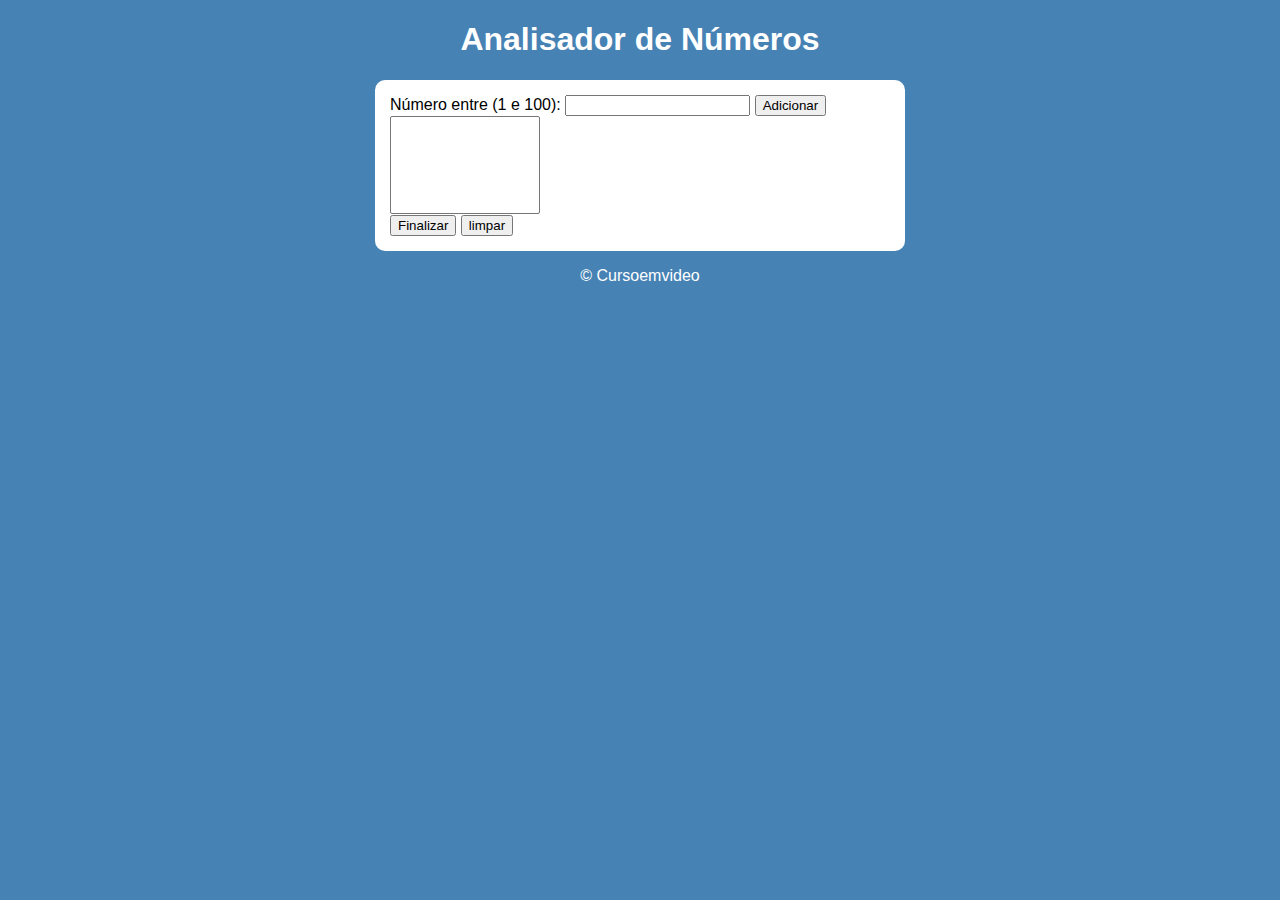
<file: exercicio/ultimo desafio/index.html>
<!DOCTYPE html>
<html lang="pt-br">
<head>
    <meta charset="UTF-8">
    <meta name="viewport" content="width=device-width, initial-scale=1.0">
    <title>Analisador de números</title>
    <link rel="stylesheet" href="css/style.css">
</head>
<body>
    <header class="branco">
        <h1>Analisador de Números</h1>
    </header>
    <section>
        <div>
            Número entre (1 e 100):
            <input type="number" name="num" id="txtnum"> 
            <input type="button" value="Adicionar" onclick="adilista()">
            <br><select name="valor" id="val" size="6"></select>
            <br><input type="button" value="Finalizar" onclick="gerari()">
            <input type="button" value="limpar" onclick="limpar()">
        </div>
        <div id="res">
            
        </div>
    </section>
    <footer class="branco">
        <p>&copy; Cursoemvideo</p>
    </footer>
    
    <script src="js/script.js"></script>
</body>
</html>
</file>
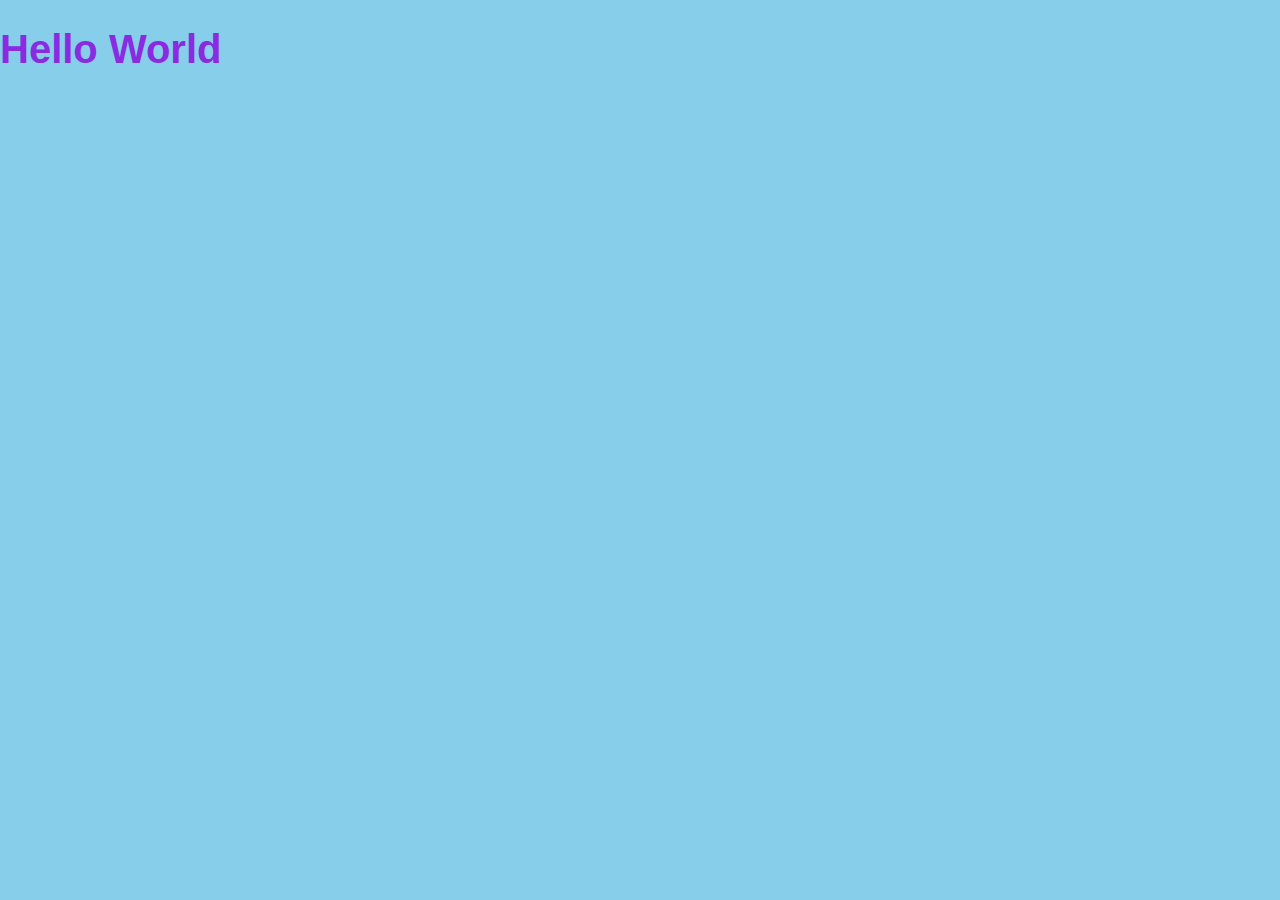
<file: exercicio/ex001.html>
<!DOCTYPE html>
<html lang="pt-br">
<head>
    <meta charset="UTF-8">
    <meta name="viewport" content="width=device-width, initial-scale=1.0">
    <title>ex 01</title>

    <style>
        body {
            margin: 0px;
            padding: 0px;
            font-family: Arial, Helvetica, sans-serif;
            background-color: skyblue;
            font-size: 20px;
        }

        h1 {
            color: blueviolet;
        }
    </style>
</head>
<body>
    <h1>Hello World</h1>
    

    <script>
        window.alert('minha primeira mensagem')
        window.confirm('Está gostando de JS?')
        window.prompt('qual seu nome?')
    </script>
</body>
</html>
</file>
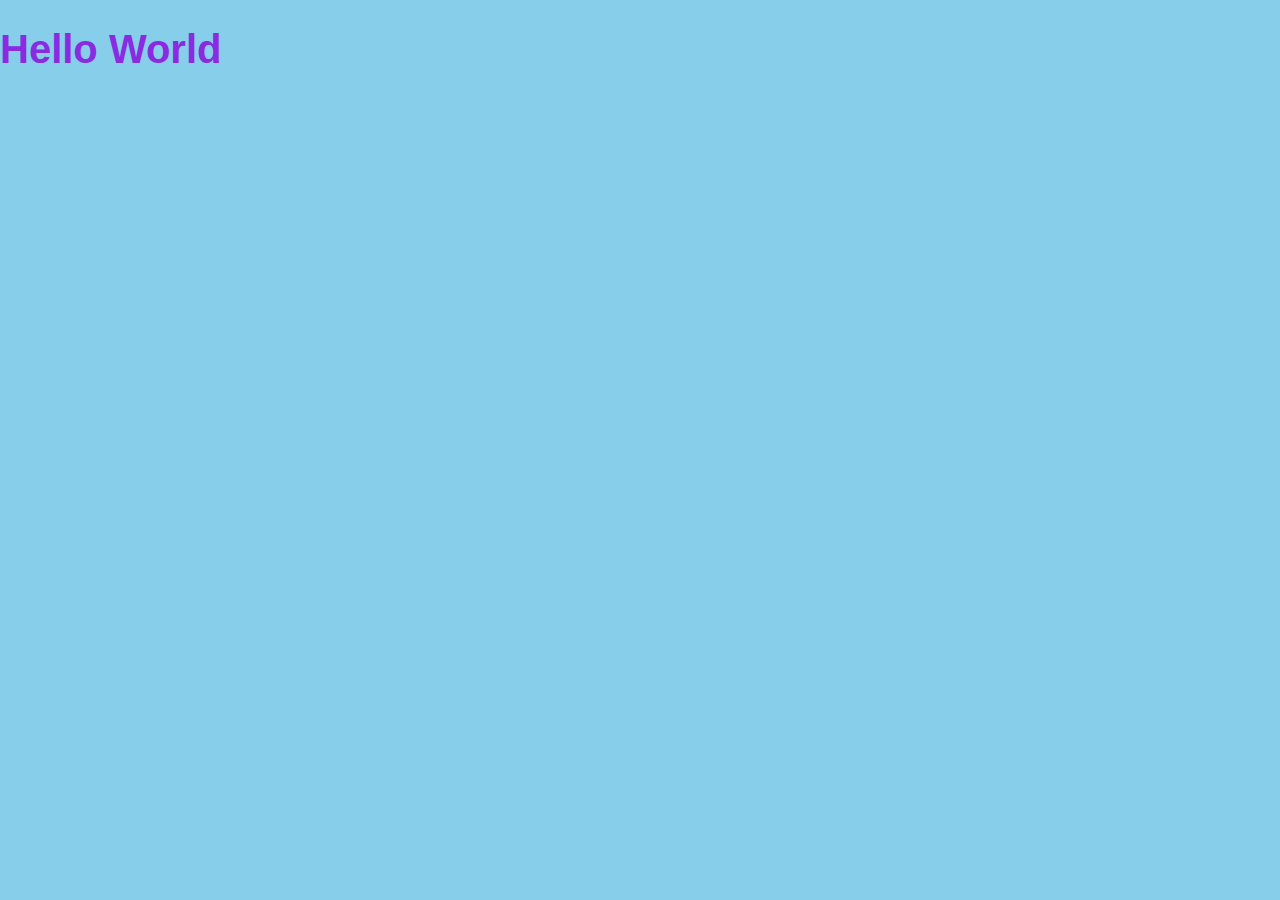
<file: exercicio/ex002.html>
<!DOCTYPE html>
<html lang="pt-br">
<head>
    <meta charset="UTF-8">
    <meta name="viewport" content="width=device-width, initial-scale=1.0">
    <title>ex 002</title>

    <style>
        body {
            margin: 0px;
            padding: 0px;
            font-family: Arial, Helvetica, sans-serif;
            background-color: skyblue;
            font-size: 20px;
        }

        h1 {
            color: blueviolet;
        }
    </style>
</head>
<body>
    <h1>Hello World</h1>
    

    <script>
        let nome = window.prompt('qual seu nome?')
        window.alert("prazer em te conhecer" + nome + "!")
        
    </script>
</body>
</html>
</file>
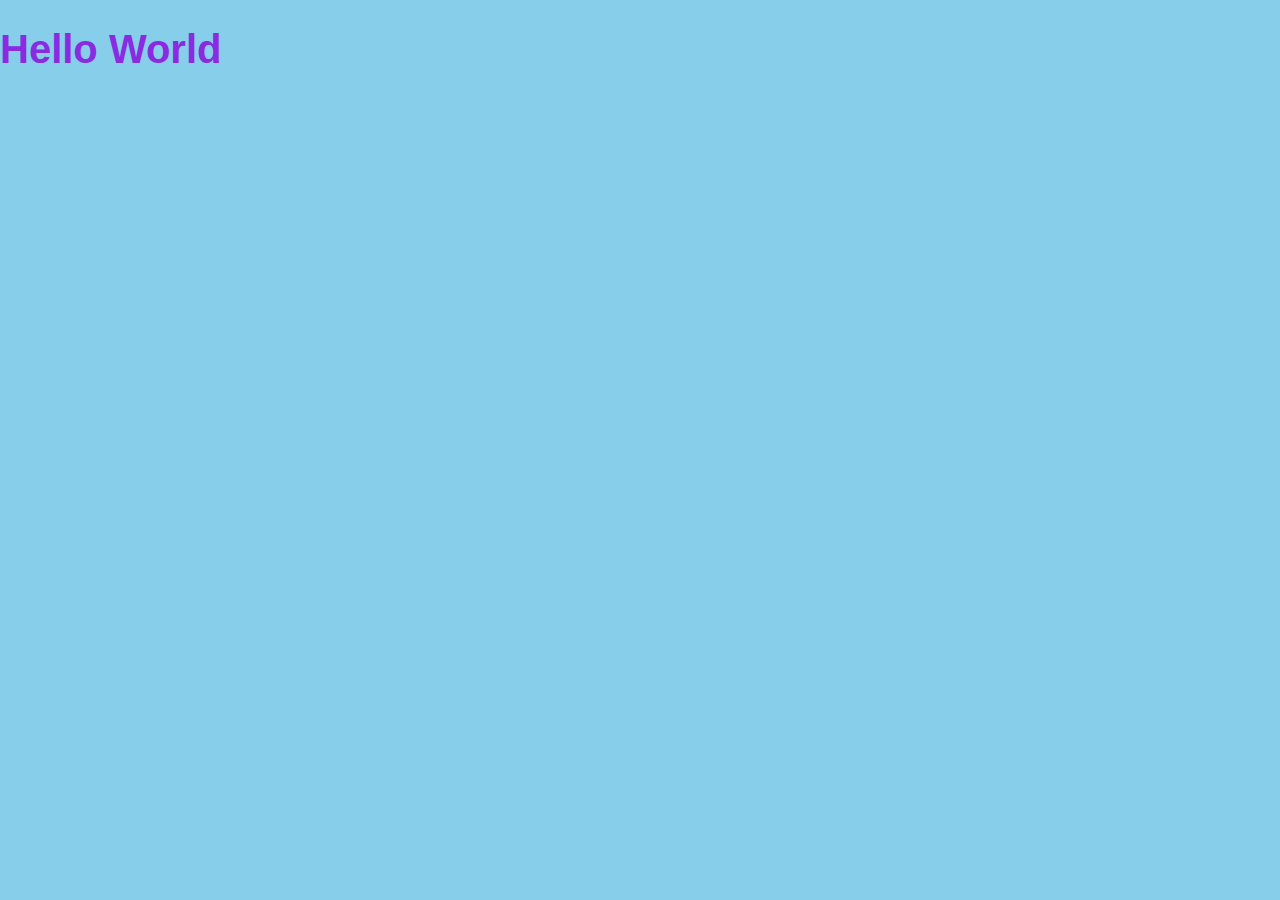
<file: exercicio/ex003.html>
<!DOCTYPE html>
<html lang="pt-br">
<head>
    <meta charset="UTF-8">
    <meta name="viewport" content="width=device-width, initial-scale=1.0">
    <title>ex 003</title>

    <style>
        body {
            margin: 0px;
            padding: 0px;
            font-family: Arial, Helvetica, sans-serif;
            background-color: skyblue;
            font-size: 20px;
        }

        h1 {
            color: blueviolet;
        }
    </style>
</head>
<body>
    <h1>Hello World</h1>
    

    <script>
        let n1 = Number(window.prompt("Digite um número: "))
        let n2 = Number(window.prompt("digite outro número: "))
        let so = n1 + n2
        window.alert(`A soma entre ${n1} e ${n2} deu o resultado ${so}`)
    </script>
</body>
</html>
</file>
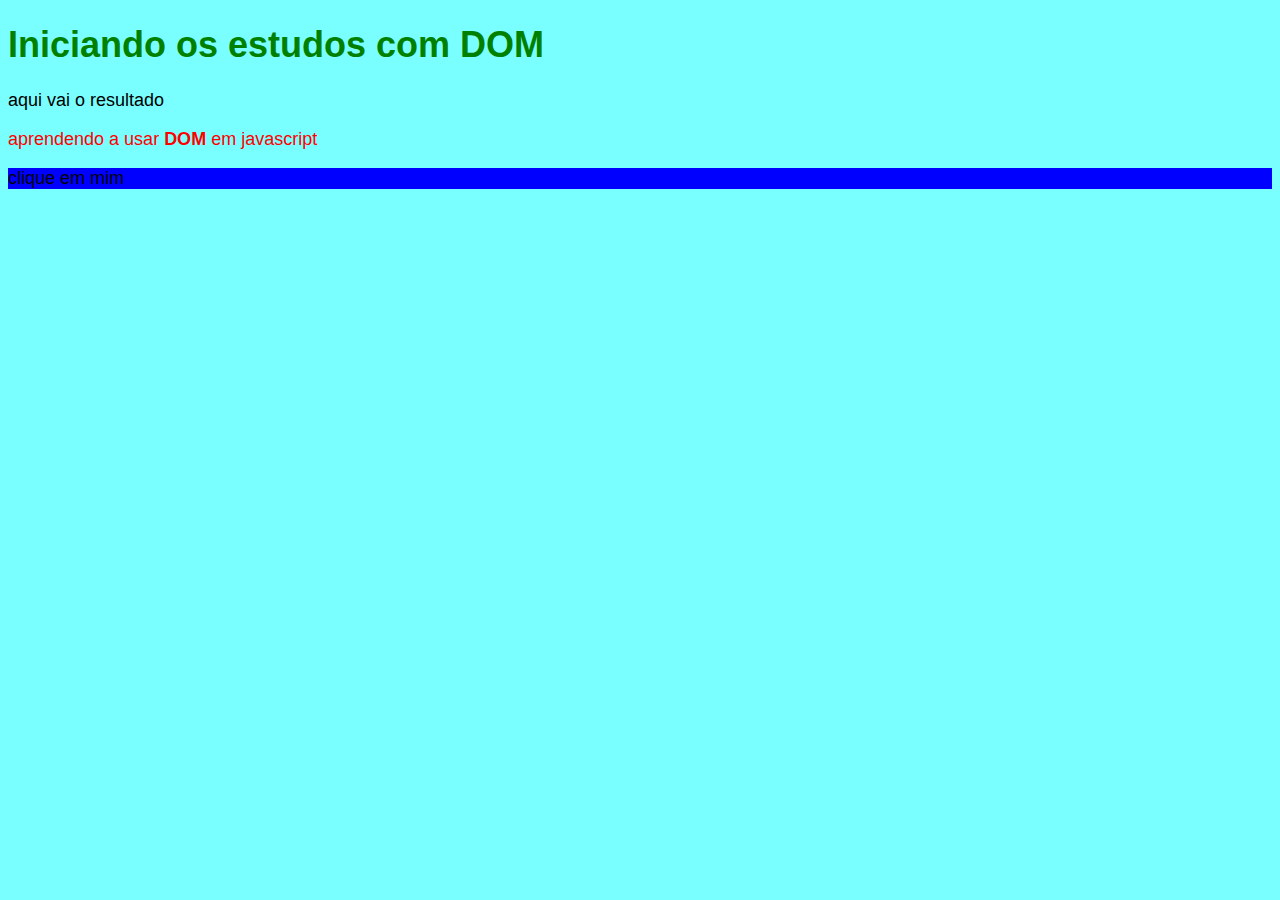
<file: exercicio/ex005.html>
<!DOCTYPE html>
<html lang="pt-br">
<head>
    <meta charset="UTF-8">
    <meta name="viewport" content="width=device-width, initial-scale=1.0">
    <title>ex 005 - Primeiros passos com DOM</title>

    <style>
        body {
            background-color: rgba(0, 255, 255, 0.527);
            color: black(245, 245, 245);
            font: normal 18px arial;
        }
    </style>
</head>
<body>
    <h1 id="msg">Iniciando os estudos com DOM</h1>
    <p class="pa">aqui vai o resultado</p>
    <p class="pa">aprendendo a usar <strong>DOM</strong> em javascript</p>
    <div name="di">clique em mim</div>
    <script>
        //let p1 = window.document.getElementsByTagName('p')[0]
        //window.document.write(p1.innerText)
        //p1.style.color = 'blue'
        //p1 = document.getElementById("msg")
        //p1.style.color = "green"
        let p2 = window.document.getElementsByName('di')
        p2[0].style.background = "blue"
        let p3 = document.getElementsByClassName("pa")
        p3[1].style.color = "red"
        p4 = document.querySelector('h1#msg')
        p4.style.color = "green"
    </script>
</body>
</html>
</file>
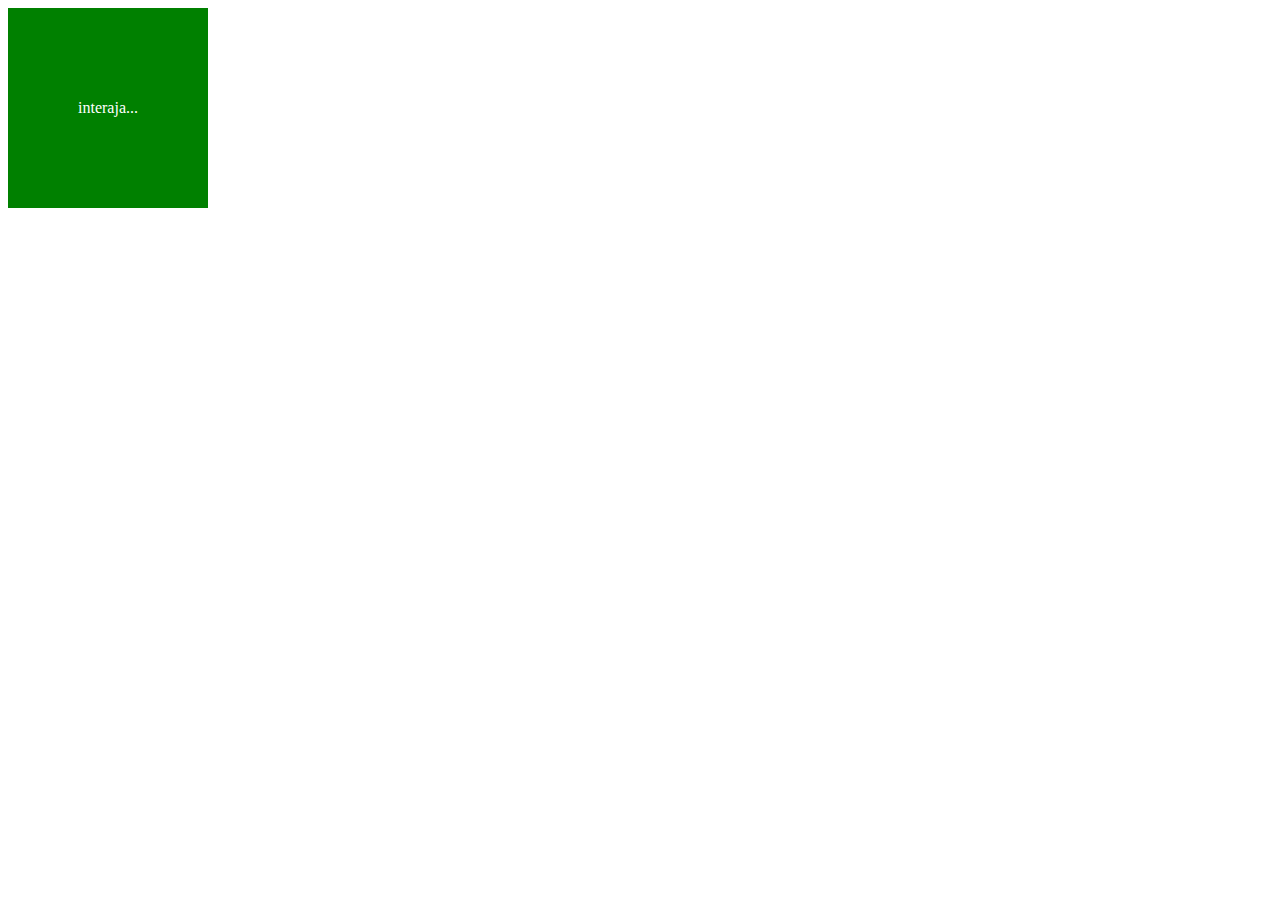
<file: exercicio/ex006.html>
<!DOCTYPE html>
<html lang="pt-br">
<head>
    <meta charset="UTF-8">
    <meta name="viewport" content="width=device-width, initial-scale=1.0">
    <title>ex 06 - eventos Dom</title>

    <style>
        div#area {
            background: green;
            color: white;
            width: 200px;
            height: 200px;
            line-height: 200px;
            text-align: center;
        }
    </style>
</head>
<body>
    <div id="area">
        interaja...
    </div>
    
    <script>
        let a = document.getElementById('area')
        a.addEventListener('click', clicar)
        a.addEventListener('mouseenter', entrar)
        a.addEventListener('mouseout', sair)
        function clicar() {
            a.innerText = 'clicou!'
            a.style.background = 'red'
        }
        function entrar() {
            a.innerText = 'entrou'
        }
        function sair() {
            a.innerText = 'saiu'
            a.style.background = 'green'
        }
    </script>
</body>
</html>
</file>
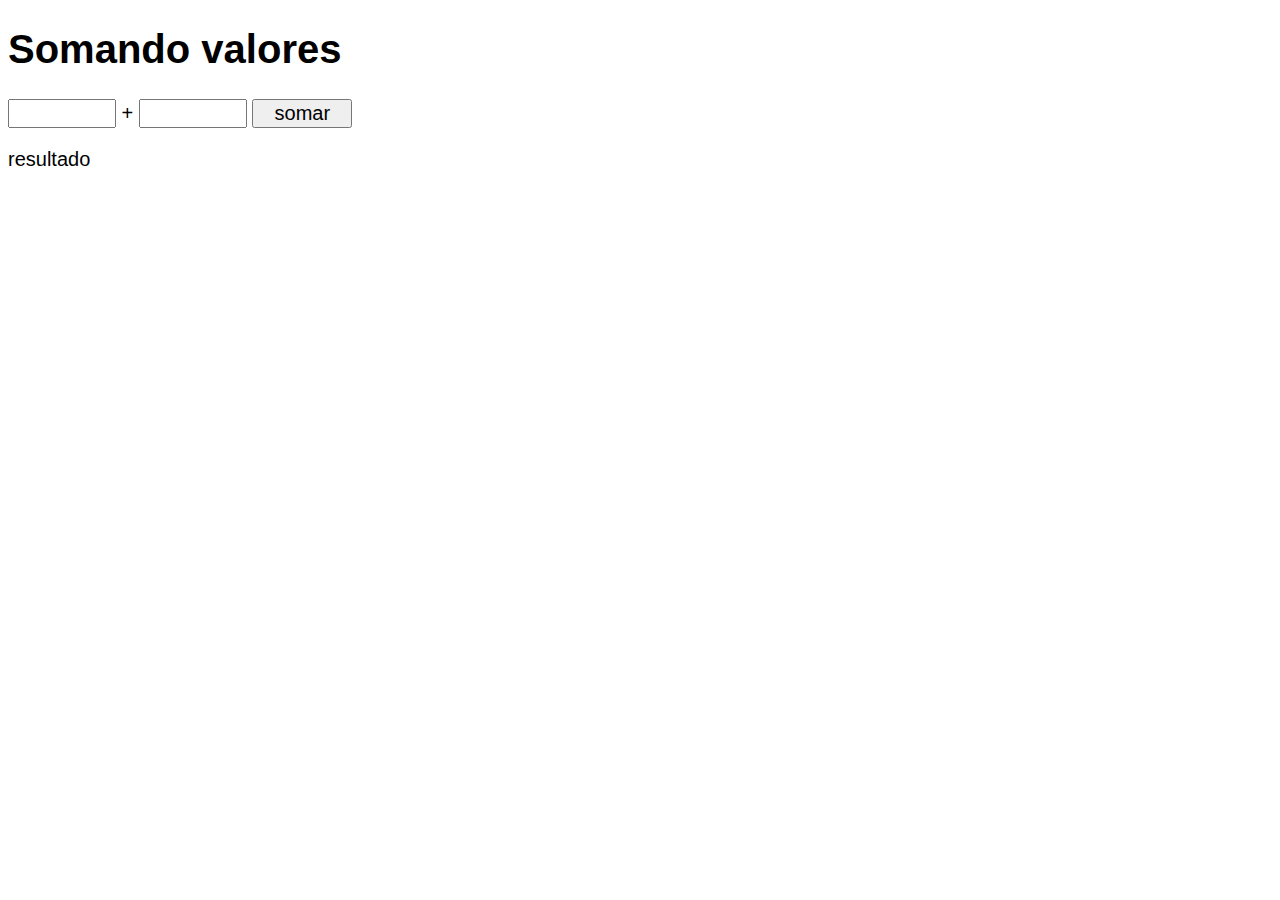
<file: exercicio/ex007.html>
<!DOCTYPE html>
<html lang="pt-br">
<head>
    <meta charset="UTF-8">
    <meta name="viewport" content="width=device-width, initial-scale=1.0">
    <title>Somando numeros</title>

    <style>
        body {
            font: normal 20px arial;
        }
        input {
            font: normal 20px arial;
            width: 100px;
        }
        div#res { 
            margin-top: 20px;
        }
    </style>
</head>
<body>
    <h1>Somando valores</h1>
    <input type="number" name="txtn1" id="txtn1"> +
    <input type="number" name="txtn2" id="txtn2">
    <input type="button" value="somar" onclick="somar() ">
    <div id="res">resultado</div>

    <script>
        function somar() {
            let tn1 = document.getElementById('txtn1')
            let tn2 = document.getElementById('txtn2')
            let res = document.getElementById('res')
            let r1 = Number(tn1.value)
            let r2 = Number(tn2.value)
            let s = r1 + r2
            res.innerHTML = `A soma entre ${r1} e ${r2} é igual a <strong>${s}</strong>`
        }
    </script>
    
</body>
</html>
</file>
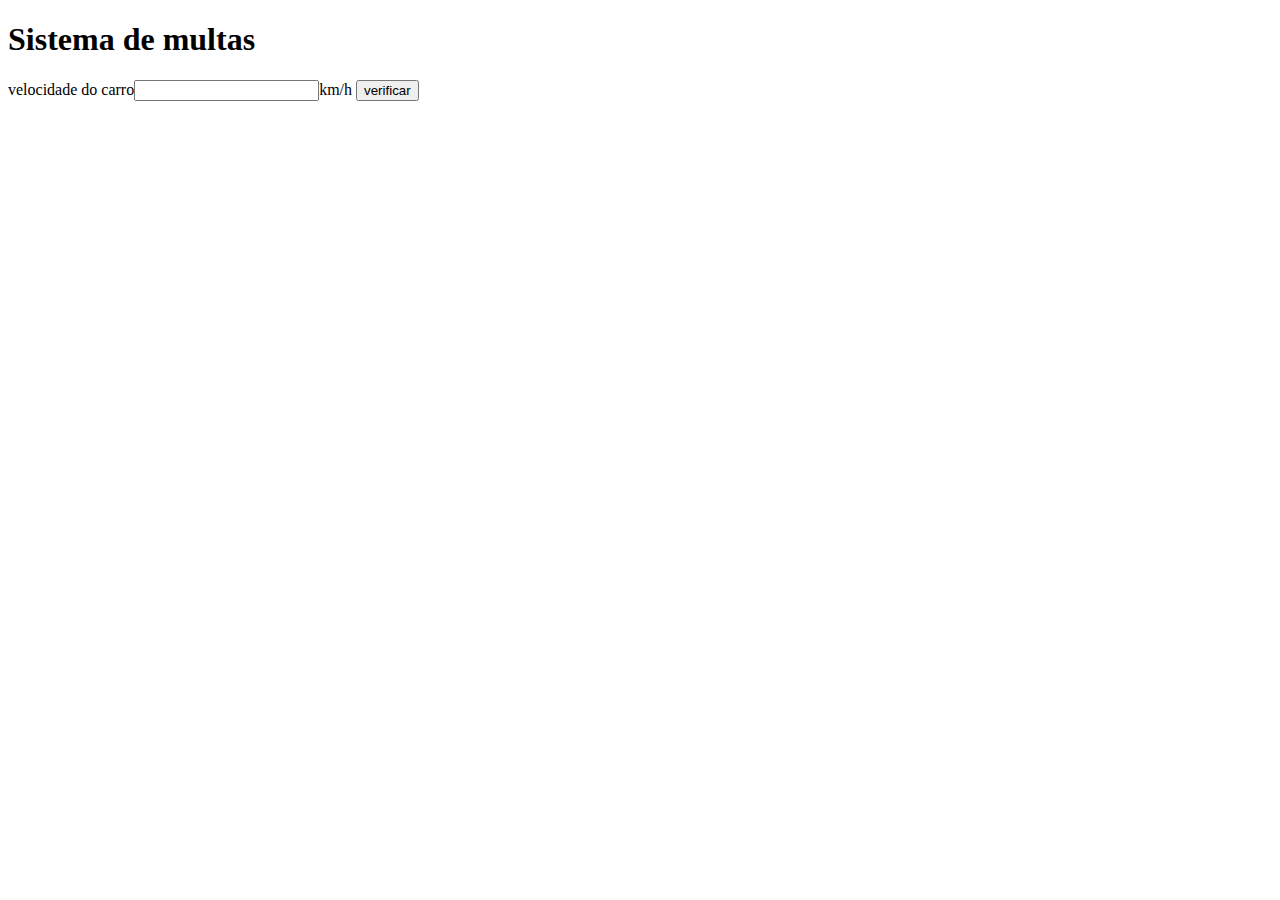
<file: exercicio/ex011.html>
<!DOCTYPE html>
<html lang="pt-br">
<head>
    <meta charset="UTF-8">
    <meta name="viewport" content="width=device-width, initial-scale=1.0">
    <title>ex 11</title>
</head>
<body>
    <h1>Sistema de multas</h1>
    velocidade do carro<input type="number" name="txtvel" id="txtvel">km/h
    <input type="button" value="verificar" onclick="calcular()">
    <div id="res"></div>
    <script>
        function calcular() {
            let txtv = document.getElementById('txtvel')
            let res = document.getElementById('res')
            let vel = Number(txtv.value)
            res.innerHTML = `sua velocidade atual e de <strong>${vel}</strong>km/h`
            if (vel > 60) {
                res.innerHTML += '<p>Você está mutado por excesso de velocidade </p>'
            }

            res.innerHTML += '<p>Dirija sempre com cintos de segurança</p>'
        }
    </script>
</body>
</html>
</file>
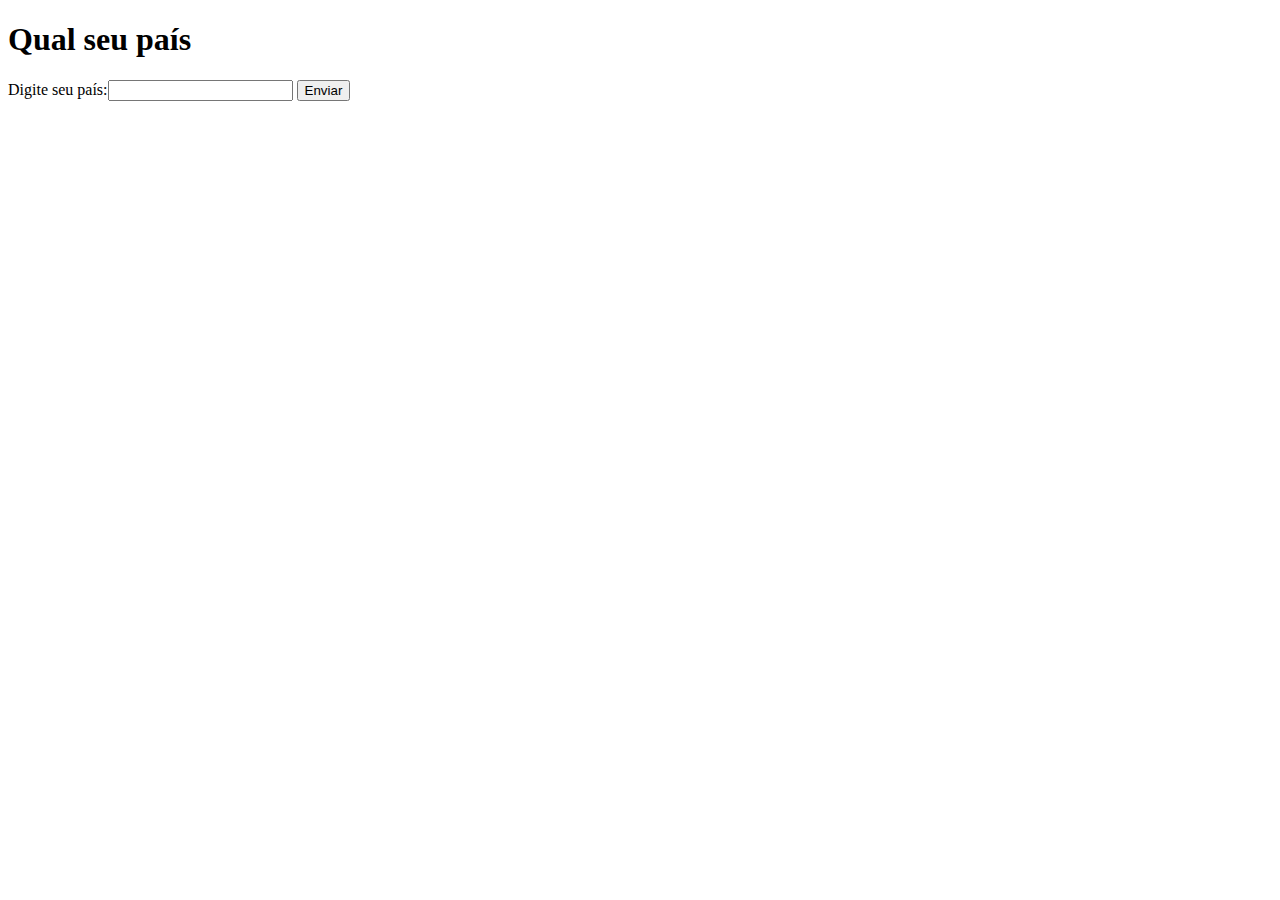
<file: exercicio/ex012.html>
<!DOCTYPE html>
<html lang="pt-br">
<head>
    <meta charset="UTF-8">
    <meta name="viewport" content="width=device-width, initial-scale=1.0">
    <title>ex 12</title>
</head>
<body>
    <h1>Qual seu país</h1>
    Digite seu país:<input type="text" name="txtco" id="txtco">
    <input type="button" value="Enviar" onclick="verificar()">
    <div id="res"></div>
    <script>
        function verificar() {
            let txtc = document.getElementById('txtco');
            let res = document.getElementById('res');
            let pais = txtc.value.toUpperCase();

            res.innerHTML = `Seu país é ${pais}`
            if (pais == 'BRAZIL') {
                res.innerHTML = 'você é brasileiro'
            }
            else {
                res.innerHTML = 'você é estrangeiro'
            }
        }
    </script>
</body>
</html>
</file>
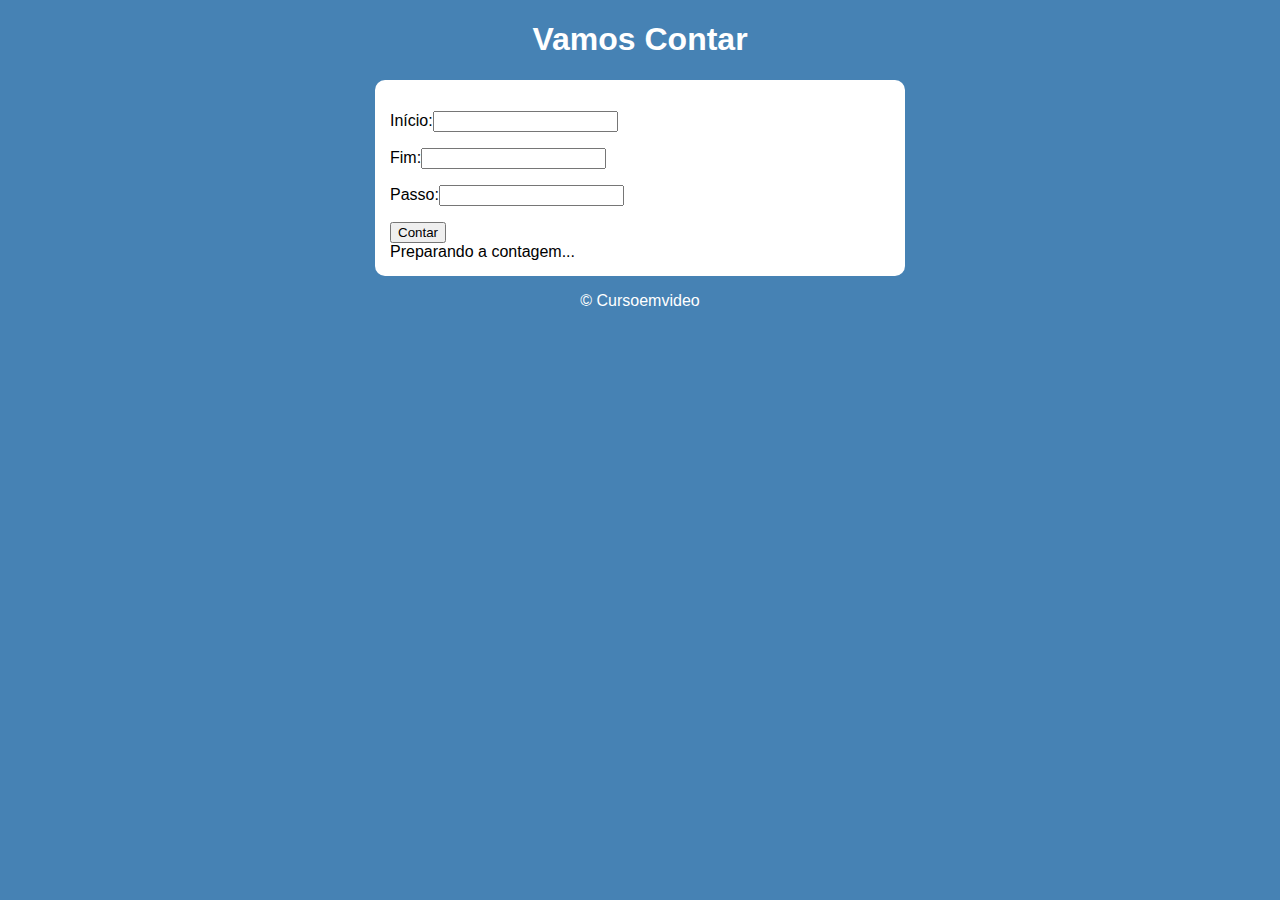
<file: exercicio/desafios do cap 5/ex020.html>
<!DOCTYPE html>
<html lang="pt-br">
<head>
    <meta charset="UTF-8">
    <meta name="viewport" content="width=device-width, initial-scale=1.0">
    <title>Super Contador</title>
    <link rel="stylesheet" href="css/style.css">

</head>
<body >
    <header class="branco">
        <h1>Vamos Contar</h1>

    </header>
    <section>
        <div>
           <p>Início:<input type="number" name="txtini" id="txtini"></p>
           <p>Fim:<input type="number" name="txtfi" id="txtfi"></p>
           <p>Passo:<input type="number" name="txtpa" id="txtpa"></p> 
           <input type="button" value="Contar" onclick="contar()">
        </div>
        <div id="valor">
            Preparando a contagem...
        </div>
    </section>
    <footer class="branco">
        <p>&copy; Cursoemvideo</p>
    </footer>
    
    <script src="js/script.js"></script>
</body>
</html>
</file>
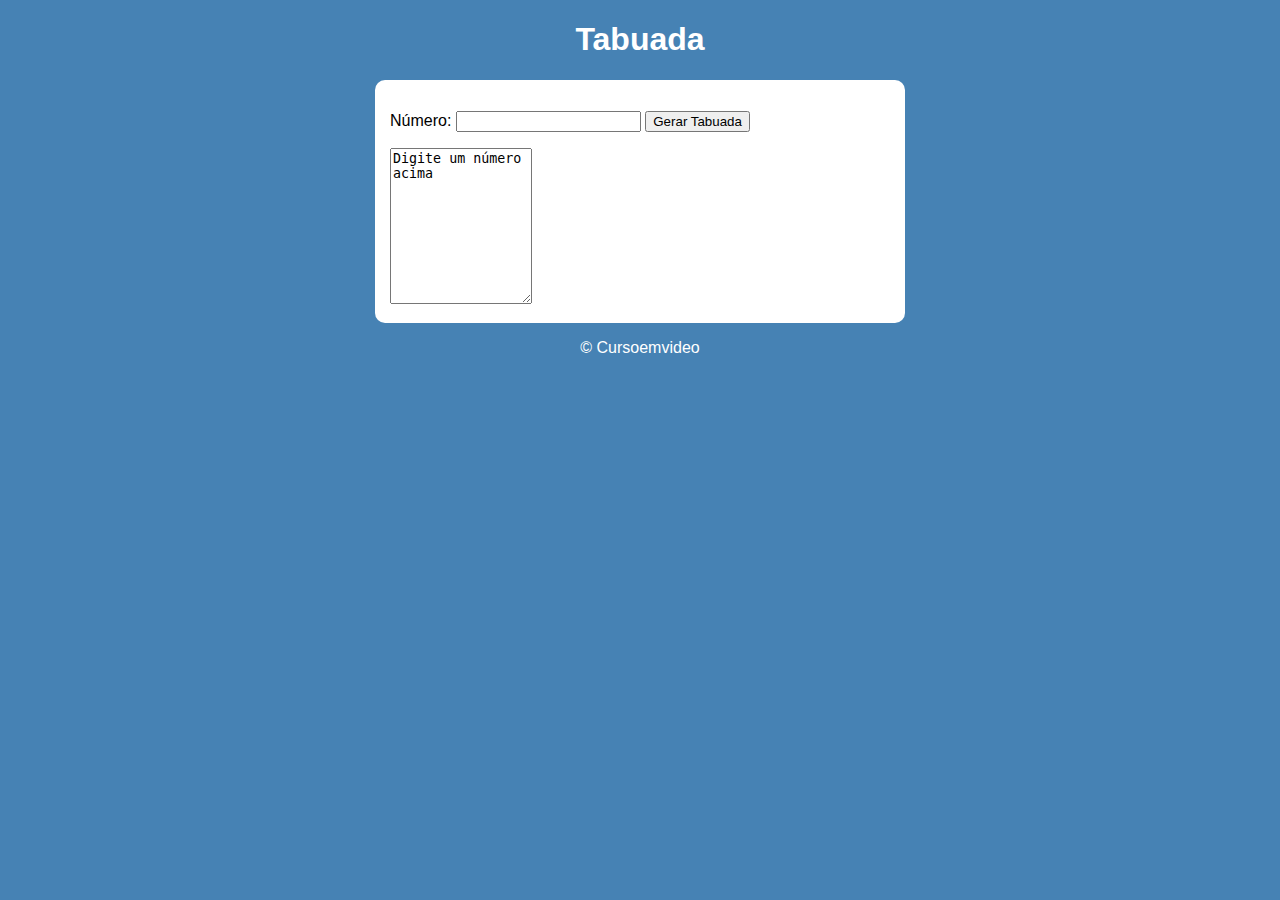
<file: exercicio/desafios do cap 5/ex021.html>
<!DOCTYPE html>
<html lang="pt-br">
<head>
    <meta charset="UTF-8">
    <meta name="viewport" content="width=device-width, initial-scale=1.0">
    <title>Tabuada</title>
    <link rel="stylesheet" href="css/style2.css">
</head>
<body >
    <header class="branco">
        <h1>Tabuada</h1>
    </header>
    <section>
        <div>
            <p>Número: <input type="number" name="nu" id="txtnu"> <input type="button" value="Gerar Tabuada" onclick="calcular()"> </p>
            
        </div>
        <div>
            <textarea id="res" rows="10" cols="15" readonly>Digite um número acima</textarea>
        </div>
    </section>
    <footer class="branco">
        <p>&copy; Cursoemvideo</p>
    </footer>
    
    <script src="js/script2.js"></script>
</body>
</html>
</file>
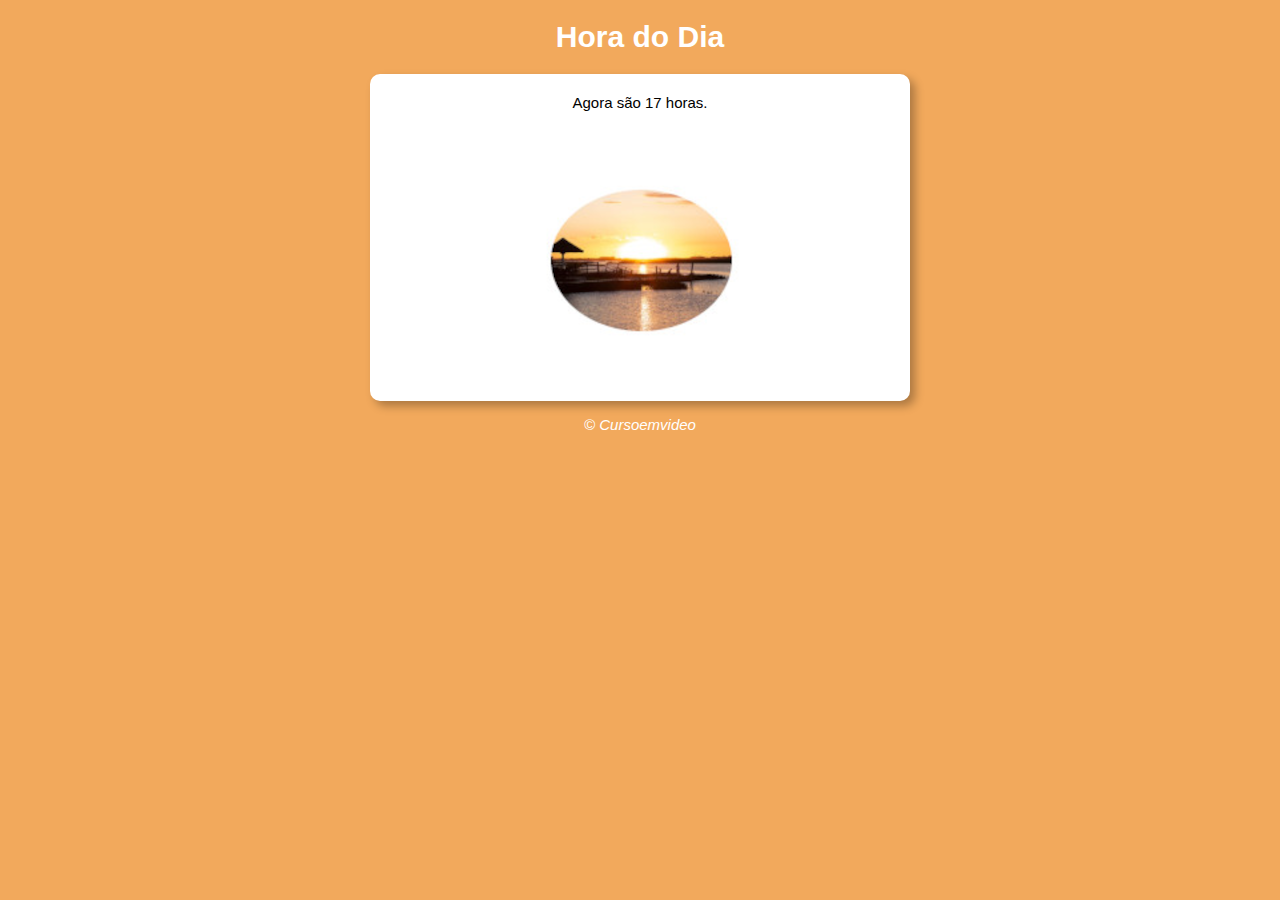
<file: exercicio/desafios do capítulo 4/ex016.html>
<!DOCTYPE html>
<html lang="pt-br">
<head>
    <meta charset="UTF-8">
    <meta name="viewport" content="width=device-width, initial-scale=1.0">
    <title>Hora do Dia</title>
    <link rel="stylesheet" href="css/style.css">
</head>
<body onload="carregar()">
    <header class="branco">
        <h1>Hora do Dia</h1>
    </header>
    <section>
        <div id="msg">
            Aqui vai aparecer a mensagem
        </div>
        <div id="foto">
            <img id="imagem" src="imagens/manhare.png" alt="foto do dia">
        </div>
    </section>
    <footer class="branco">
        <p>&copy; Cursoemvideo</p>
    </footer>
    
    <script src="js/script.js"></script>
</body>
</html>
</file>
<file: exercicio/ultimo desafio/css/style.css>
body {
    margin: 0px;
    padding: 0px;
    font-family: Arial, Helvetica, sans-serif;
    background-color: steelblue;
}

section {
    background-color: white;
    padding: 15px;
    margin: auto;
    width: 500px;
    border-radius: 10px;
}

select {
    width: 150px;
}

.branco {
    text-align: center;
    color: white;
}
</file>
<file: exercicio/desafios do cap 5/css/style.css>
body {
    margin: 0px;
    padding: 0px;
    font-family: Arial, Helvetica, sans-serif;
    background-color: steelblue;
}

section {
    background-color: white;
    padding: 15px;
    margin: auto;
    width: 500px;
    border-radius: 10px;
}

.branco {
    text-align: center;
    color: white;
}
</file>
<file: exercicio/desafios do cap 5/css/style2.css>
body {
    margin: 0px;
    padding: 0px;
    font-family: Arial, Helvetica, sans-serif;
    background-color: steelblue;
}

section {
    background-color: white;
    padding: 15px;
    margin: auto;
    width: 500px;
    border-radius: 10px;
}

.branco {
    text-align: center;
    color: white;
}
</file>
<file: exercicio/desafios do capítulo 4/css/style.css>
@charset "UTF-8";

body {
    background-color: lightseagreen;
    font: normal 15px Arial;
}

section {
    background: white;
    border-radius: 10px;
    padding: 20px;
    width: 500px;
    margin: auto;
    box-shadow: 5px 5px 10px rgba(0, 0, 0, 0.295);
}

div {
    text-align: center;
}

footer {
    font-style: italic;
}

.branco {
    color: white;
    text-align: center;
}
</file>
